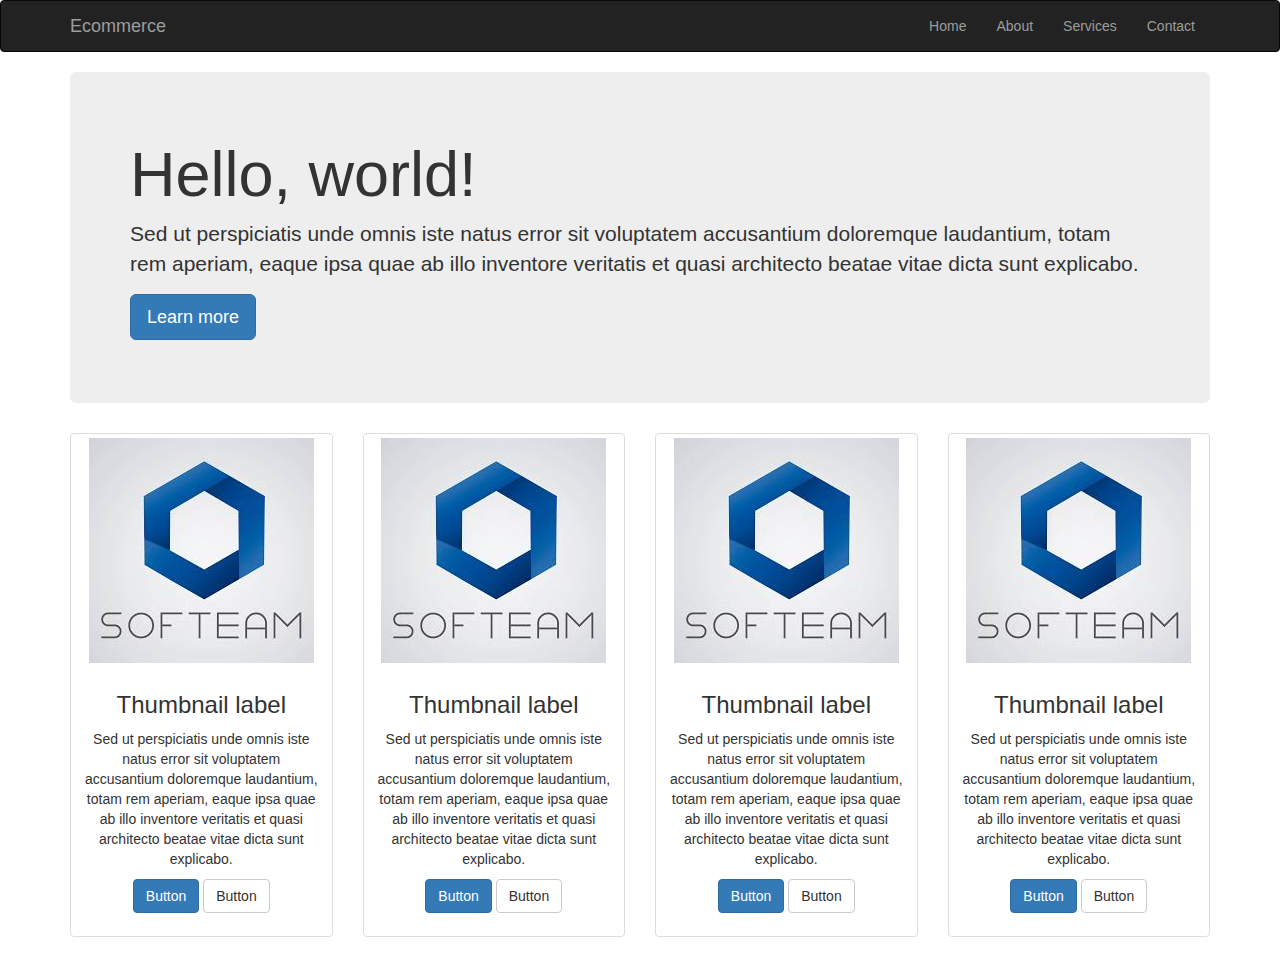
<file: index.html>
<html>

<head>
    <meta charset="UTF-8">
    <title>Ecommerce Softeam</title>
    <link rel="stylesheet" href="https://cdnjs.cloudflare.com/ajax/libs/twitter-bootstrap/3.3.7/css/bootstrap.min.css">
    <script src="https://cdnjs.cloudflare.com/ajax/libs/twitter-bootstrap/3.3.7/js/bootstrap.min.js"></script>
</head>

<body>

    <nav class="navbar navbar-inverse">
        <div class="container">
            <a class="navbar-brand">Ecommerce</a>
            <div class="collapse navbar-collapse" id="bs-example-navbar-collapse-1">
                <ul class="nav navbar-nav navbar-right">
                    <li><a href="#">Home</a></li>
                    <li><a href="#">About</a></li>
                    <li><a href="#">Services</a></li>
                    <li><a href="#">Contact</a></li>
                </ul>
            </div>
        </div>
    </nav>
    <div class="container">
        <div class="jumbotron">
            <h1>Hello, world!</h1>
            <p> Sed ut perspiciatis unde omnis iste natus error sit voluptatem accusantium doloremque laudantium, totam rem aperiam, eaque ipsa quae ab illo inventore veritatis et quasi architecto beatae vitae dicta sunt explicabo.  </p>
            <p><a class="btn btn-primary btn-lg" href="#" role="button">Learn more</a></p>
        </div>


        <div class="row text-center">
                <div class="col-md-3">
                        <div class="thumbnail">
                          <img src="[data-uri]" alt="...">
                          <div class="caption">
                            <h3>Thumbnail label</h3>
                            <p> Sed ut perspiciatis unde omnis iste natus error sit voluptatem accusantium doloremque laudantium, totam rem aperiam, eaque ipsa quae ab illo inventore veritatis et quasi architecto beatae vitae dicta sunt explicabo.  </p>
                            <p><a href="#" class="btn btn-primary" role="button">Button</a> <a href="#" class="btn btn-default" role="button">Button</a></p>
                          </div>
                        </div>
                      </div>

            <div class="col-md-3">
                    <div class="thumbnail">
                      <img src="[data-uri]" alt="...">
                      <div class="caption">
                        <h3>Thumbnail label</h3>
                        <p> Sed ut perspiciatis unde omnis iste natus error sit voluptatem accusantium doloremque laudantium, totam rem aperiam, eaque ipsa quae ab illo inventore veritatis et quasi architecto beatae vitae dicta sunt explicabo.  </p>
                        <p><a href="#" class="btn btn-primary" role="button">Button</a> <a href="#" class="btn btn-default" role="button">Button</a></p>
                      </div>
                    </div>
                  </div>

            <div class="col-md-3">
                    <div class="thumbnail">
                      <img src="[data-uri]" alt="...">
                      <div class="caption">
                        <h3>Thumbnail label</h3>
                        <p> Sed ut perspiciatis unde omnis iste natus error sit voluptatem accusantium doloremque laudantium, totam rem aperiam, eaque ipsa quae ab illo inventore veritatis et quasi architecto beatae vitae dicta sunt explicabo.  </p>
                        <p><a href="#" class="btn btn-primary" role="button">Button</a> <a href="#" class="btn btn-default" role="button">Button</a></p>
                      </div>
                    </div>
                  </div>

            <div class="col-md-3">
                    <div class="thumbnail">
                      <img src="[data-uri]" alt="...">
                      <div class="caption">
                        <h3>Thumbnail label</h3>
                        <p>Sed ut perspiciatis unde omnis iste natus error sit voluptatem accusantium doloremque laudantium, totam rem aperiam, eaque ipsa quae ab illo inventore veritatis et quasi architecto beatae vitae dicta sunt explicabo.</p>
                        <p><a href="#" class="btn btn-primary" role="button">Button</a> <a href="#" class="btn btn-default" role="button">Button</a></p>
                      </div>
                    </div>
                  </div>
        </div>
    </div>

</body>

</html>
</file>
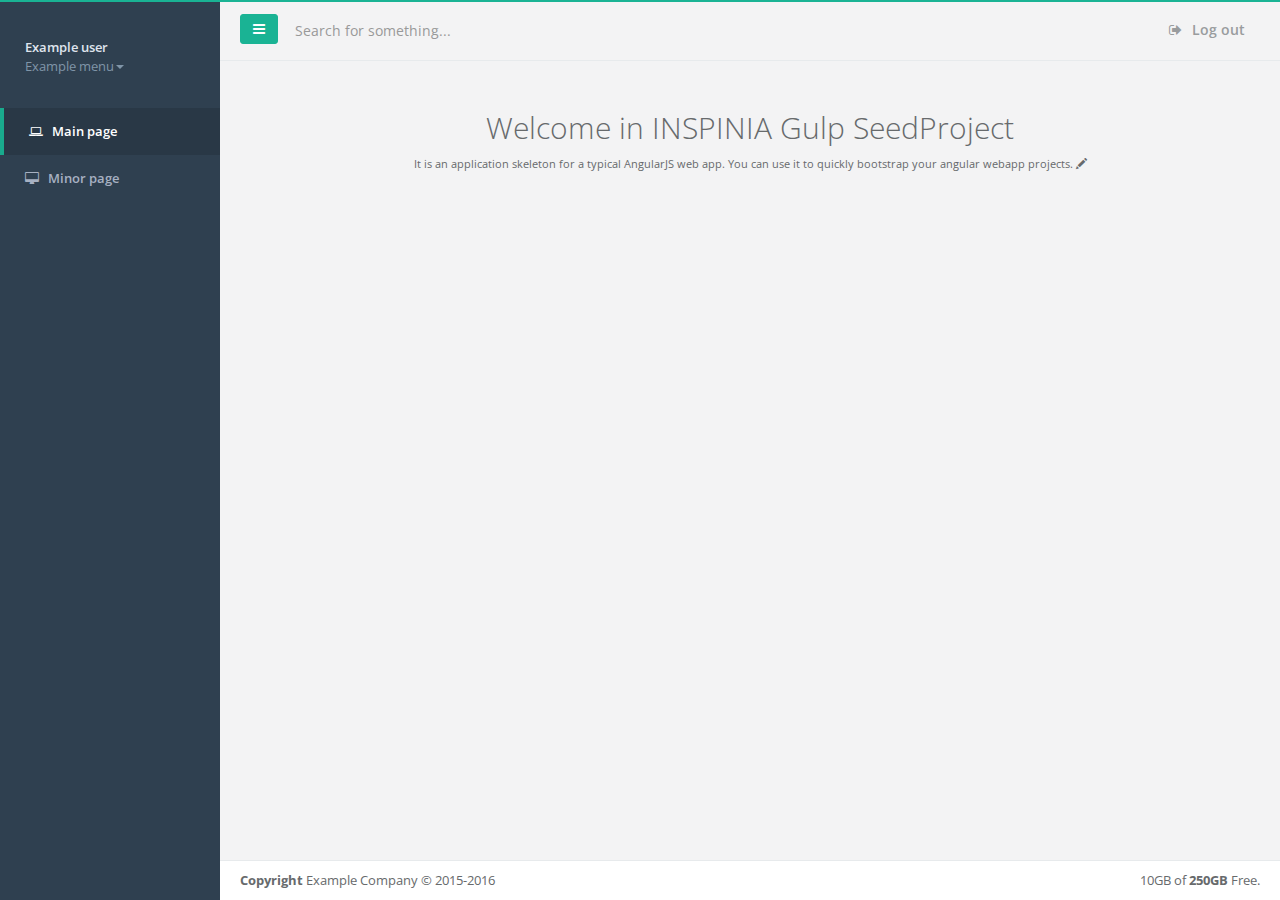
<file: dist/index.html>
<!doctype html><html ng-app="inspinia"><head><meta charset="utf-8"><title>inspinia</title><meta name="description" content=""><meta name="viewport" content="width=device-width"><meta http-equiv="X-UA-Compatible" content="IE=edge"><link rel="stylesheet" href="styles/vendor-b5f462b1c1.css"><link rel="stylesheet" href="styles/app-4d25fa83e9.css"></head><body ng-controller="MainController as main"><!--[if lt IE 10]>
 <p class="browsehappy">You are using an <strong>outdated</strong> browser. Please <a href="http://browsehappy.com/">upgrade your browser</a> to improve your experience.</p>
 <![endif]--><div ui-view=""></div><script src="scripts/vendor-d76e411e21.js"></script><script src="scripts/app-3db7b89812.js"></script></body></html>
</file>
